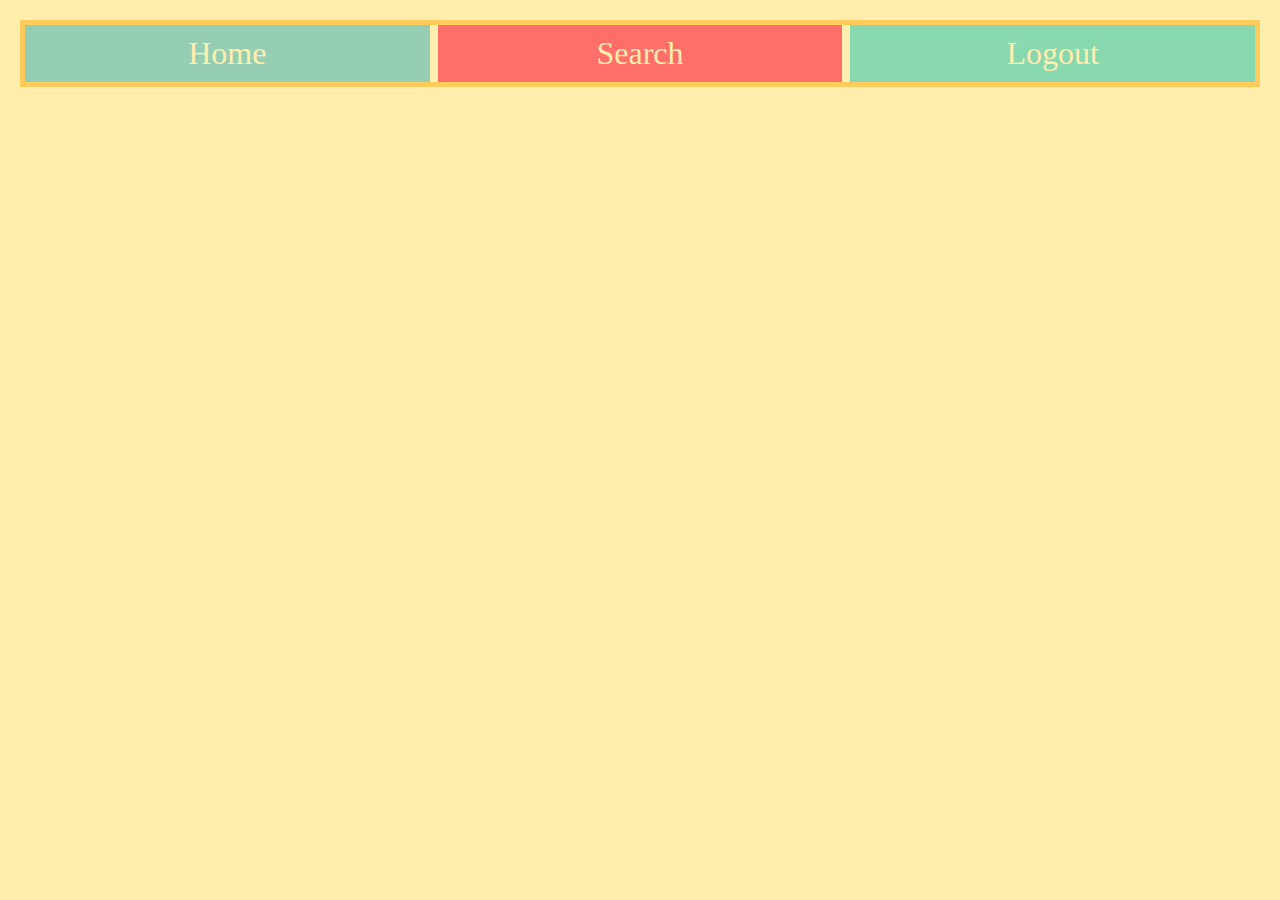
<file: flexbox_practice/index.html>
<!DOCTYPE html>
<html lang='en'>
  <head>
    <link rel="stylesheet" href="styles.css">
</head>
<body>
    <nav class="container">
        <div>Home</div>
        <div>Search</div>
        <div>Logout</div>
    </nav>
</body>
</html>
</file>
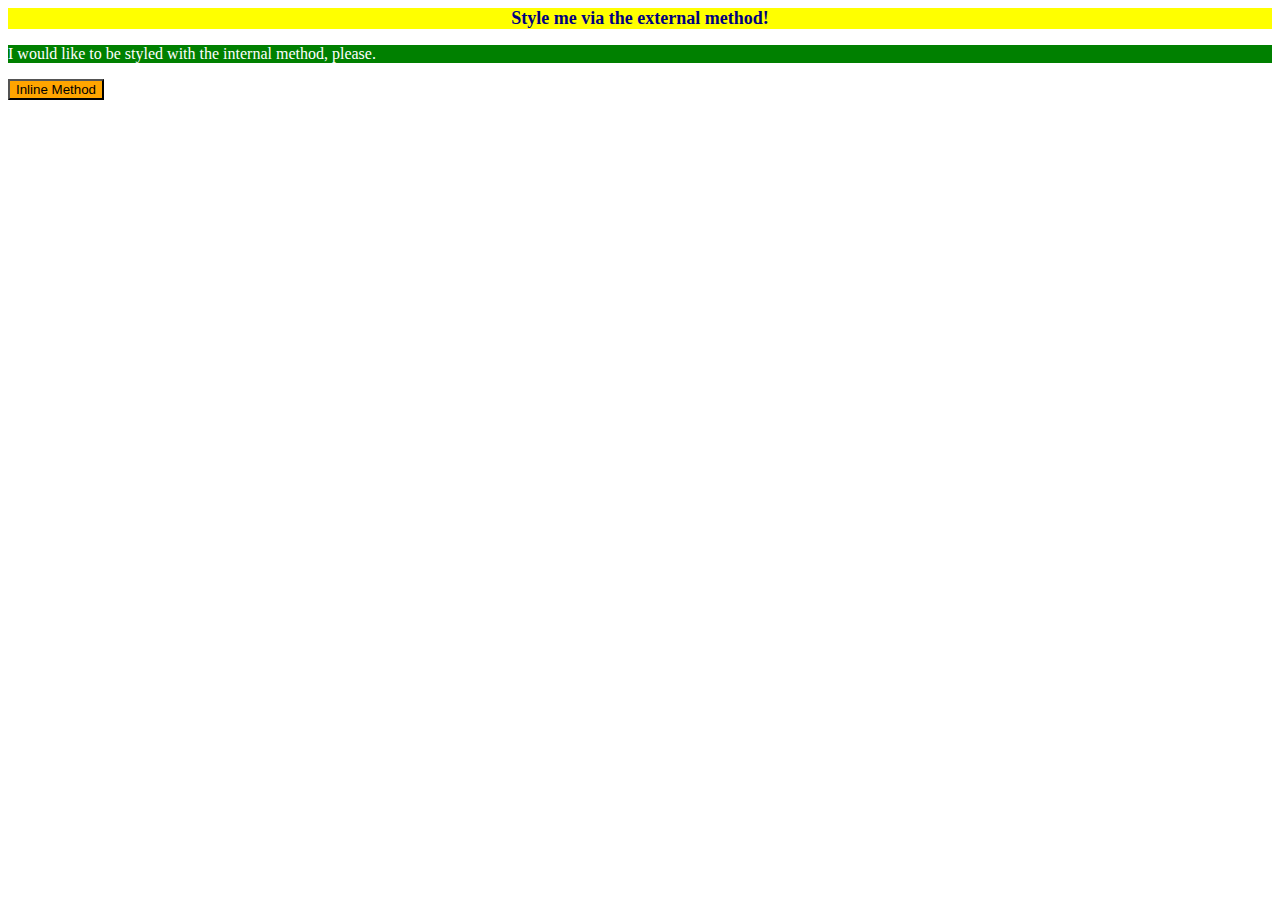
<file: foundations/01-css-methods/index.html>
<!DOCTYPE html>
<html lang="en">
  <head>
    <meta charset="UTF-8">
    <meta http-equiv="X-UA-Compatible" content="IE=edge">
    <meta name="viewport" content="width=device-width, initial-scale=1.0">
    <title>Methods for Adding CSS</title>
    <link rel="stylesheet" href="estilos.css">
    <style>
      p {background-color: green; color: white;}
    </style>
  </head>
  <body>
    <div>Style me via the external method!</div>
    <p>I would like to be styled with the internal method, please.</p>
    <button style="background-color: orange;">Inline Method</button>
  </body>
</html>

<head>   
<style>
  p {
    color:green
    font-weight: bold
  }
</style>
</head>
</file>
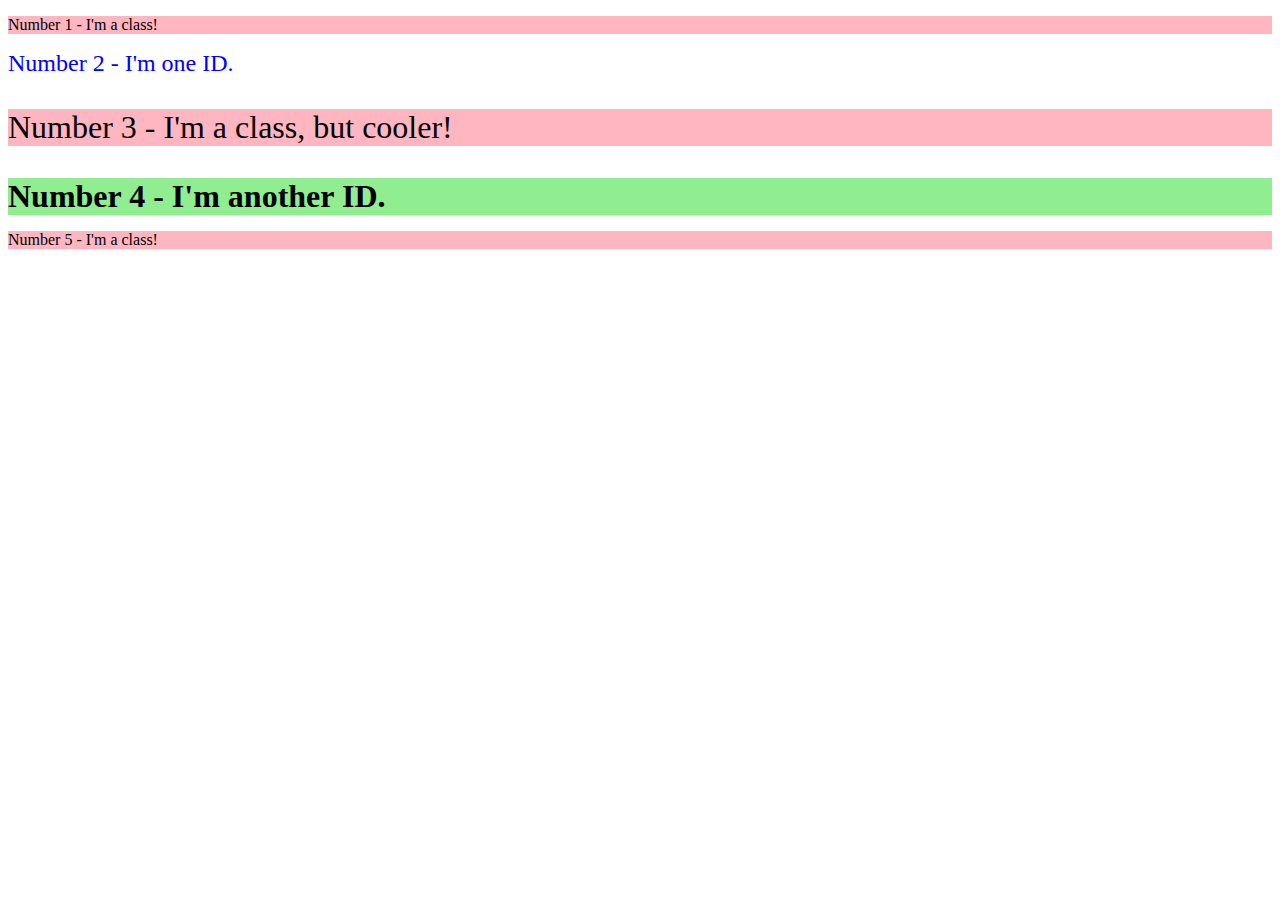
<file: foundations/02-class-id-selectors/index.html>
<!DOCTYPE html>
<html lang="en">
  <head>
    <meta charset="UTF-8">
    <meta http-equiv="X-UA-Compatible" content="IE=edge">
    <meta name="viewport" content="width=device-width, initial-scale=1.0">
    <title>Class and ID Selectors</title>
    <link rel="stylesheet" href="style.css">
  </head>
  <body>
    <p class="n">Number 1 - I'm a class!</p>
    <div id="n2">Number 2 - I'm one ID.</div>
    <p class="n adjust-font-size">Number 3 - I'm a class, but cooler!</p>
    <div id="n4" class="adjust-font-size">Number 4 - I'm another ID.</div>
    <p class="n">Number 5 - I'm a class!</p>
  </body>
</html>
</file>
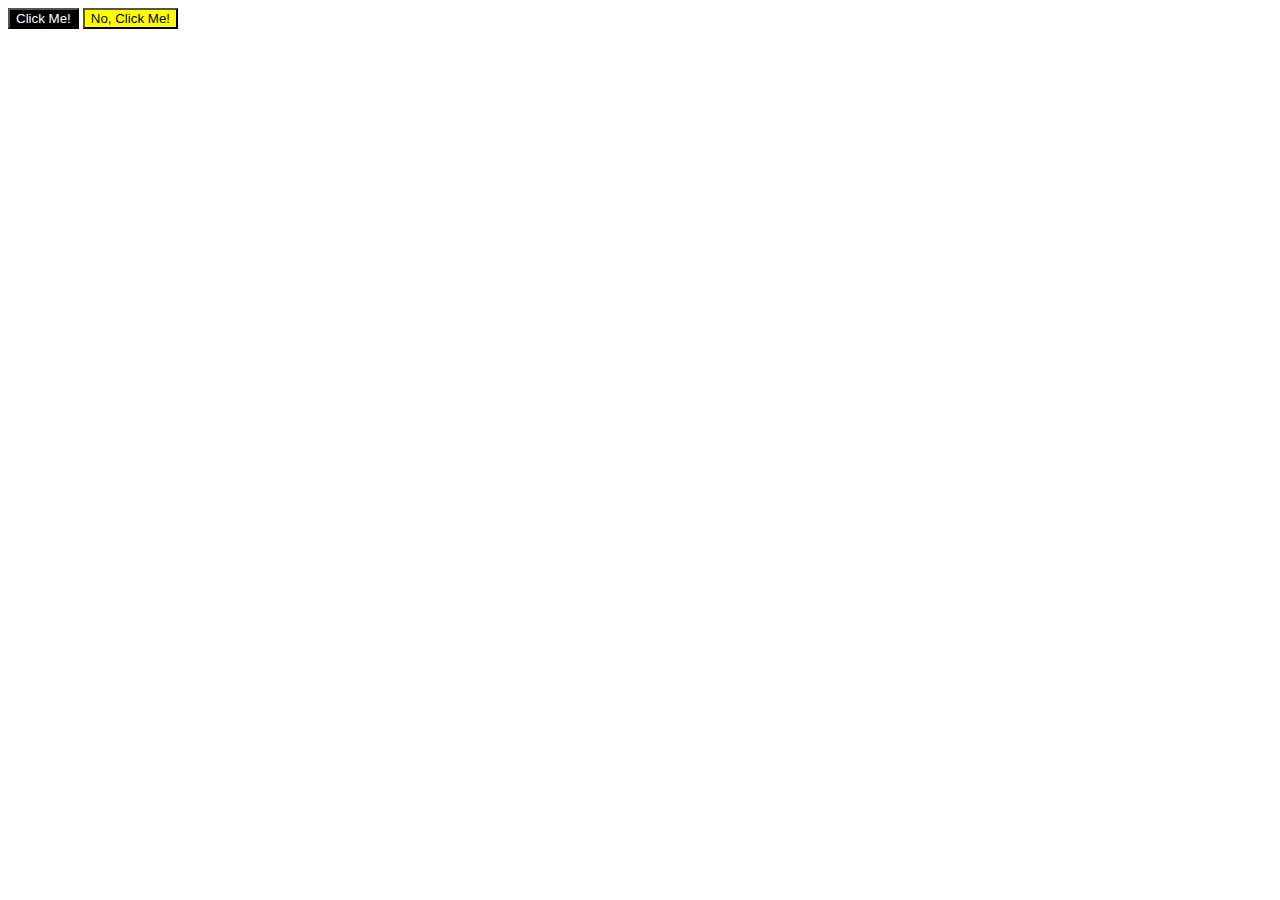
<file: foundations/03-grouping-selectors/index.html>
<!DOCTYPE html>
<html lang="en">
  <head>
    <meta charset="UTF-8">
    <meta http-equiv="X-UA-Compatible" content="IE=edge">
    <meta name="viewport" content="width=device-width, initial-scale=1.0">
    <title>Grouping Selectors</title>
    <link rel="stylesheet" href="style.css">
  </head>
  <body>
    <button id="button1">Click Me!</button>
    <button id="button2">No, Click Me!</button>
  </body>
</html>
</file>
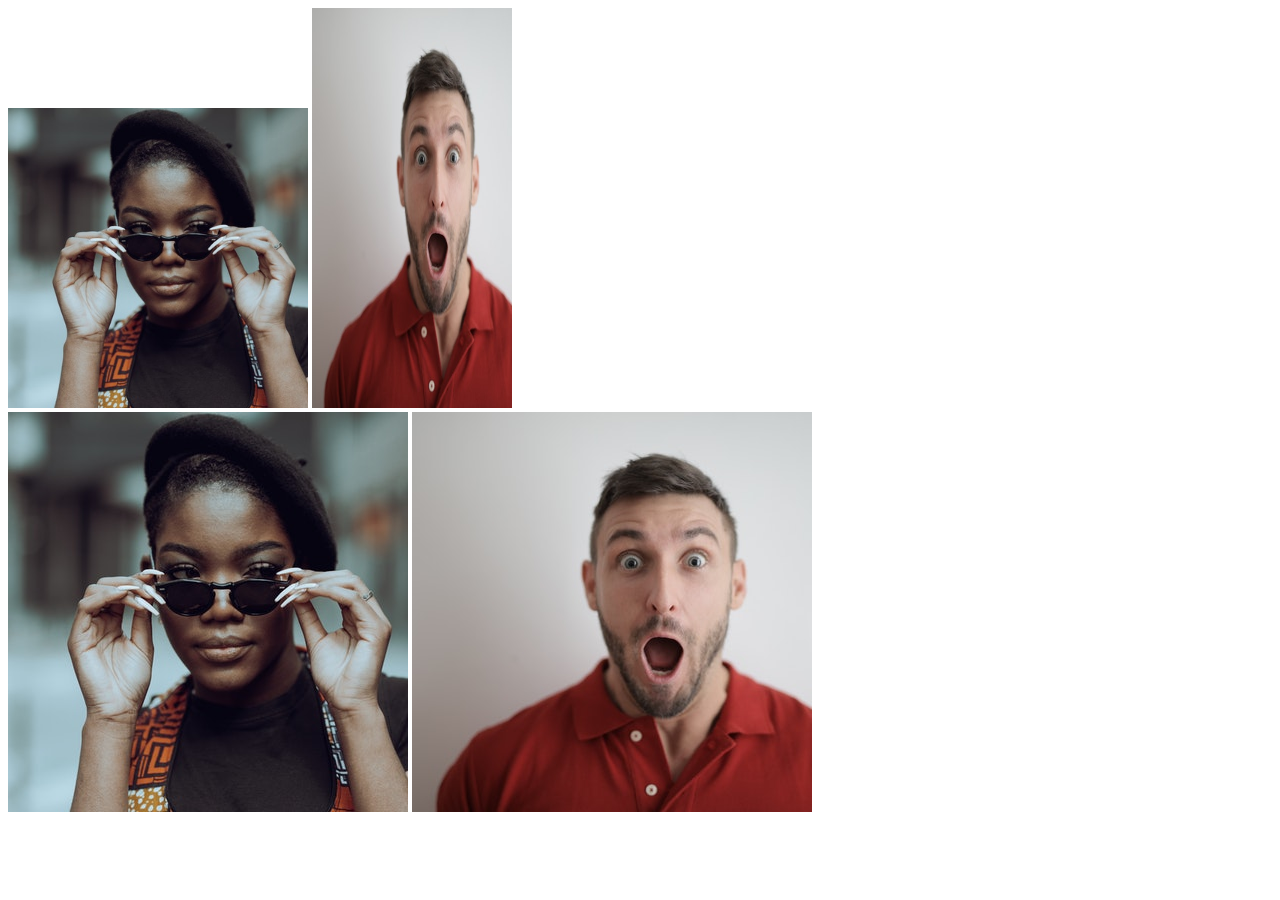
<file: foundations/04-chaining-selectors/index.html>
<!DOCTYPE html>
<html lang="en">
  <head>
    <meta charset="UTF-8">
    <meta http-equiv="X-UA-Compatible" content="IE=edge">
    <meta name="viewport" content="width=device-width, initial-scale=1.0">
    <title>Chaining Selectors</title>
    <link rel="stylesheet" href="style.css">
  </head>
  <body>
    <!-- Use the classes BELOW this line -->
    <div>
      <img class="avatar_proportioned" src="./africa.jpg" alt="Woman with glasses">
      <img class="avatar_distorted" src="./andres.jpg" alt="Man with surprised expression">
    </div>
    <!-- Use the classes ABOVE this line -->
    <div>
      <img class="original_proportioned" src="./africa.jpg" alt="Woman with glasses">
      <img class="original_distorted" src="./andres.jpg" alt="Man with surprised expression">
    </div>
  </body>
</html>
</file>
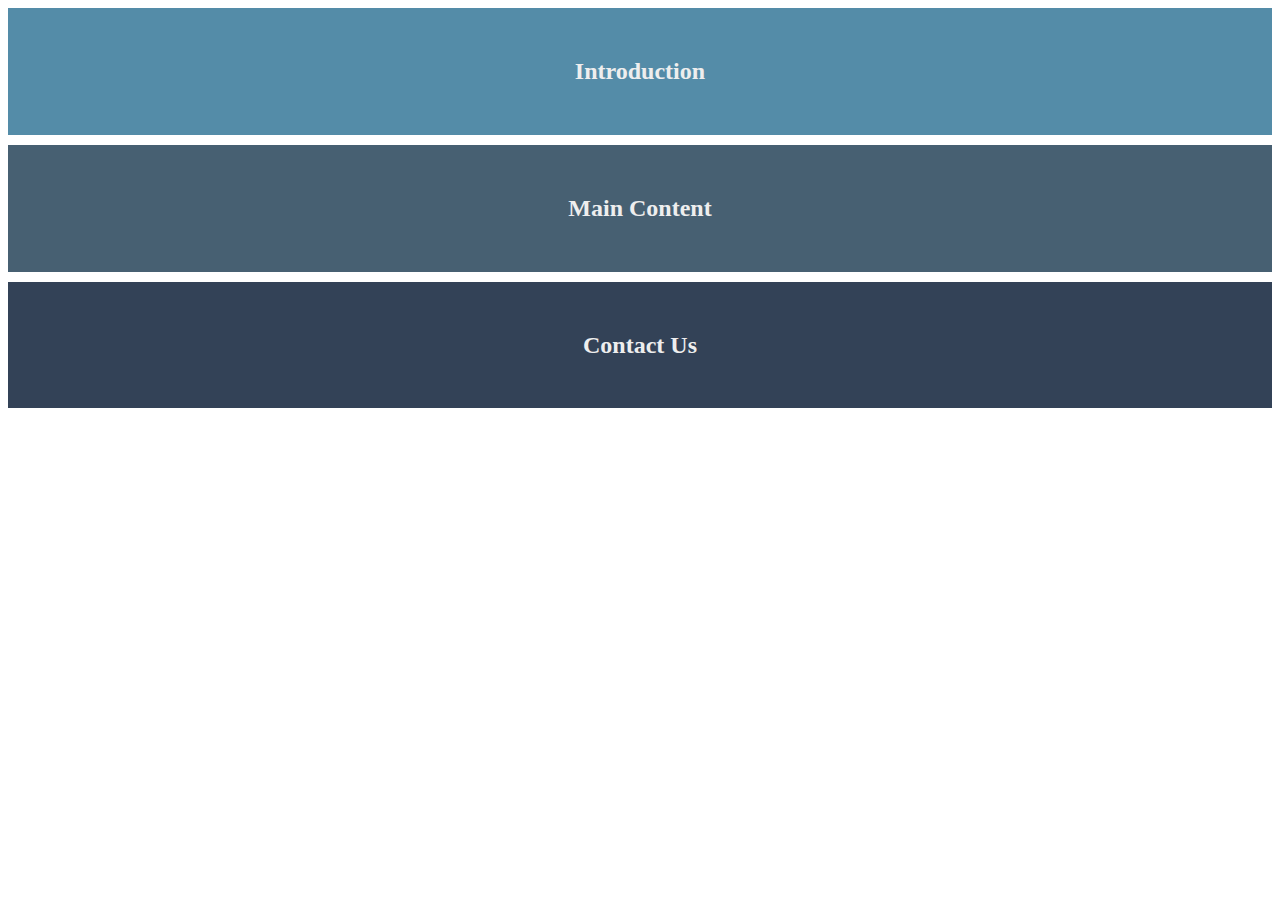
<file: foundations/06-cascade-fix/index.html>
<!DOCTYPE html>
<html lang="en">
  <head>
    <meta charset="UTF-8">
    <meta http-equiv="X-UA-Compatible" content="IE=edge">
    <meta name="viewport" content="width=device-width, initial-scale=1.0">
    <title>Fix the Cascade</title>
    <link rel="stylesheet" href="style.css">
  </head>
  <body>
    

  <div class="introduction">
  <h2>Introduction</h2>
  </div>

  <div class="main-content">
  <h2>Main Content</h2>
  </div>

  <div class="contact-us">
  <h2>Contact Us</h2>
  </div>
  </body>
</html>
</file>
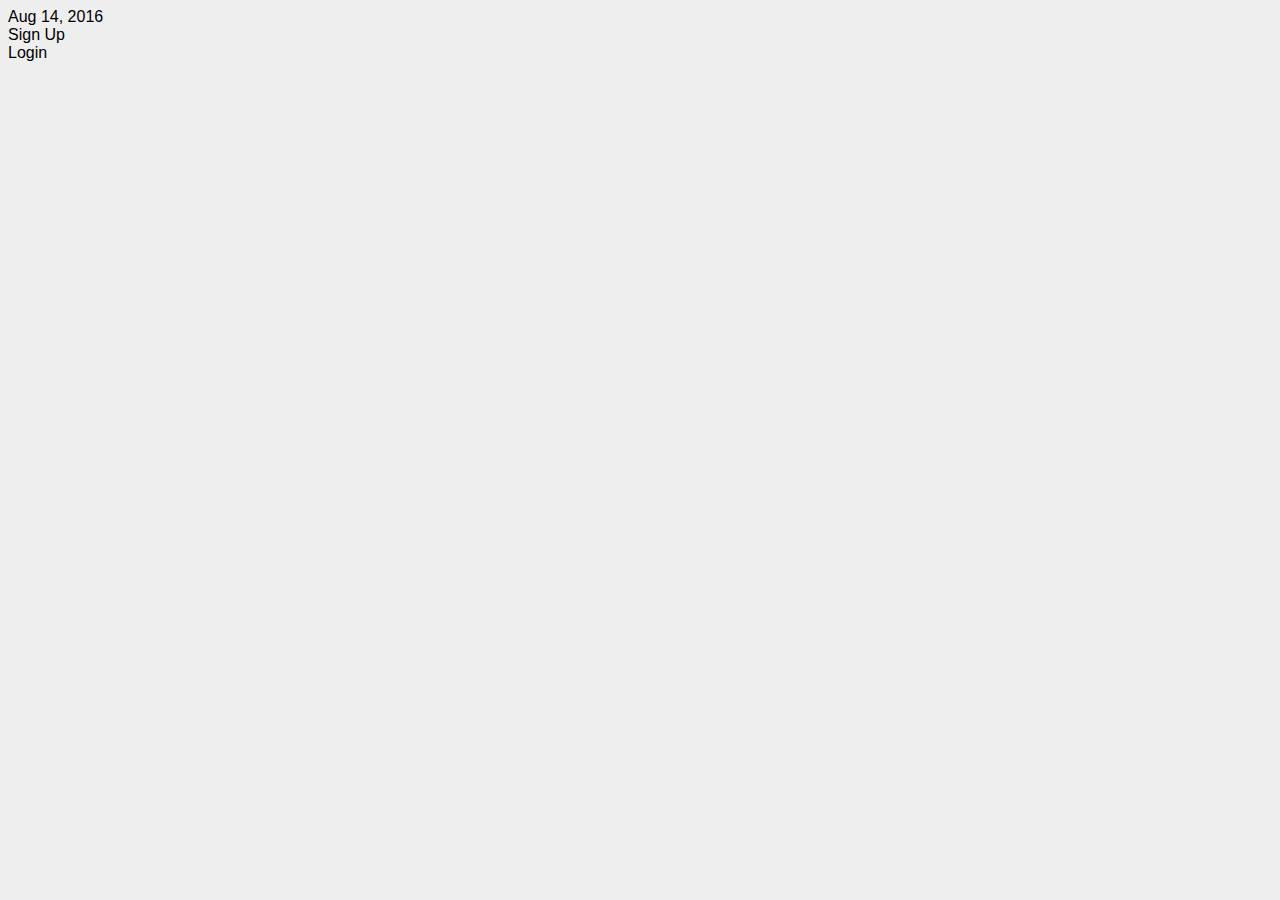
<file: margin-and-padding/02-margin-and-padding-2/index.html>
<!DOCTYPE html>
<html lang="en">
  <head>
    <meta charset="UTF-8">
    <meta http-equiv="X-UA-Compatible" content="IE=edge">
    <meta name="viewport" content="width=device-width, initial-scale=1.0">
    <title>Margin and Padding exercise 2</title>
    <link rel="stylesheet" href="style.css">
  </head>
  <body>
    <div class='menu-container'>
      <div class='menu'>
        <div class='date'>Aug 14, 2016</div>
        <div class='signup'>Sign Up</div>
        <div class='login'>Login</div>
      </div>
    </div>
  </body>
</html>
</file>
<file: flexbox_practice/styles.css>
.container > div {
  padding: 10px;
  text-align: center;
  font-size: 2em;
  color: #ffeead;
  flex: 1;
}

html, body {
  background-color: #ffeead;
  margin: 10px;
}

.container > div:nth-child(1) {
  background-color: #96ceb4;	
}

.container > div:nth-child(2) {
  background-color: #ff6f69;
}

.container > div:nth-child(3) {
  background-color: #88d8b0;
}



.container {
  border: 5px solid #ffcc5c;
  display: flex;
  flex: 1;
  align-items: center;
  gap: 8px;
  justify-content: space-around;
}
</file>
<file: foundations/01-css-methods/estilos.css>
div {
    text-align: center; 
    color:navy;
    background-color: yellow;
    font-size: large;
    font-weight: bold;
}
</file>
<file: foundations/02-class-id-selectors/style.css>
.n {
    background-color: lightpink;
    font-family: Cambria, Cochin, Georgia, Times, 'Times New Roman', serif;
}

.adjust-font-size {
    font-size: xx-large;
}

#n2 {
    font-size: x-large;
    color: blue
}

#n4 {
    background-color: lightgreen;
    font-weight: bolder;
}
</file>
<file: foundations/03-grouping-selectors/style.css>
#button1 {
    background-color: black;
    color:white
}


#button2 {
    background-color: yellow;
}
</file>
<file: foundations/04-chaining-selectors/style.css>
.avatar_proportioned {
    height: auto;
    width: 300px;
  
}

.avatar_distorted {
    width: 200px;
    height: 400px;
}
</file>
<file: foundations/06-cascade-fix/style.css>
div {
  padding: 30px;
  text-align: center;
  margin-bottom: 10px;
  color: #EEEEEE;
}

.introduction {
  background-color: #548CA8;
}

.main-content {
  background-color: #476072;
}

.contact-us {
  background-color: #334257;
}
</file>
<file: margin-and-padding/02-margin-and-padding-2/style.css>
body {
  background: #eee;
  font-family: sans-serif;
  margin: 8px;
}

.card {
  width: 400px;
  background: #fff;
  margin: 8px auto;
  padding: 8px;
}

.title {
  background: #e3f4ff;
  font-size: 16px;
  padding: 8px;
}

.content {
  background: #e3f4ff;
  padding-top: 16px;
  padding-bottom: 16px;
  padding-left: 8px;
  padding-right: 8px;
}

.button-container {
  text-align: center;
  background: #e3f4ff;
  padding: 8px;
}

button {
  background: white;
  border: 1px solid #eee;
  padding-left: 8px 24px;
  display: block;
  margin: 0 auto;
}

button{
  display: inline-block;
}
</file>
